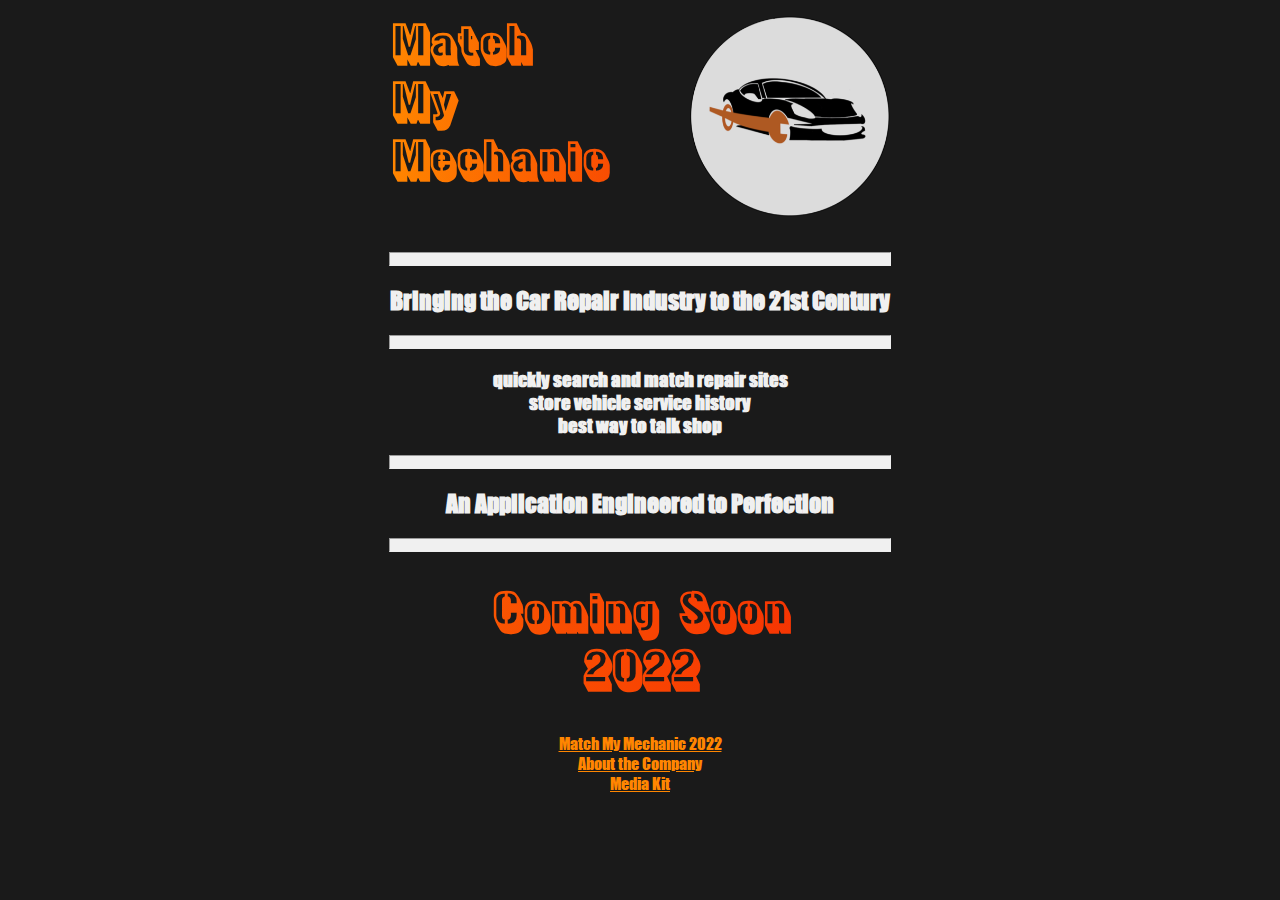
<file: index.html>
<html>
    <head>
        <title>Match My Mechanic</title>
        <meta name="viewport" content="width=device-width, initial-scale=1.0">
        <link rel=stylesheet type="text/css" href="style.css" media="screen">
    </head>
    <center>
        <body>
            <figure>
                <img src="engine.png"/>
            </figure>
            <h1 class="title">
                Match   <br/>
                My      <br/>
                Mechanic<br/>
            </h1>
            <hr/>
            <h2>
                Bringing the Car Repair Industry to the 21st Century
            </h2>
            <hr/>
            <h3>
                quickly search and match repair sites <br/>
                store vehicle service history         <br/>
                best way to talk shop                 <br/>
            </h3>
            <hr/>
            <h2>
                An Application Engineered to Perfection
            </h2>
            <hr/>
            <h1>
                Coming Soon<br/>
                2022
            </h1>
            <footer>
                <a href="index.html">Match My Mechanic 2022</a>
                <br/>
                <a href="about.html">About the Company</a>
                <br/>
                <a href="media.html">Media Kit</a>
            </footer>
        </body>
    </center>
</html>
</file>
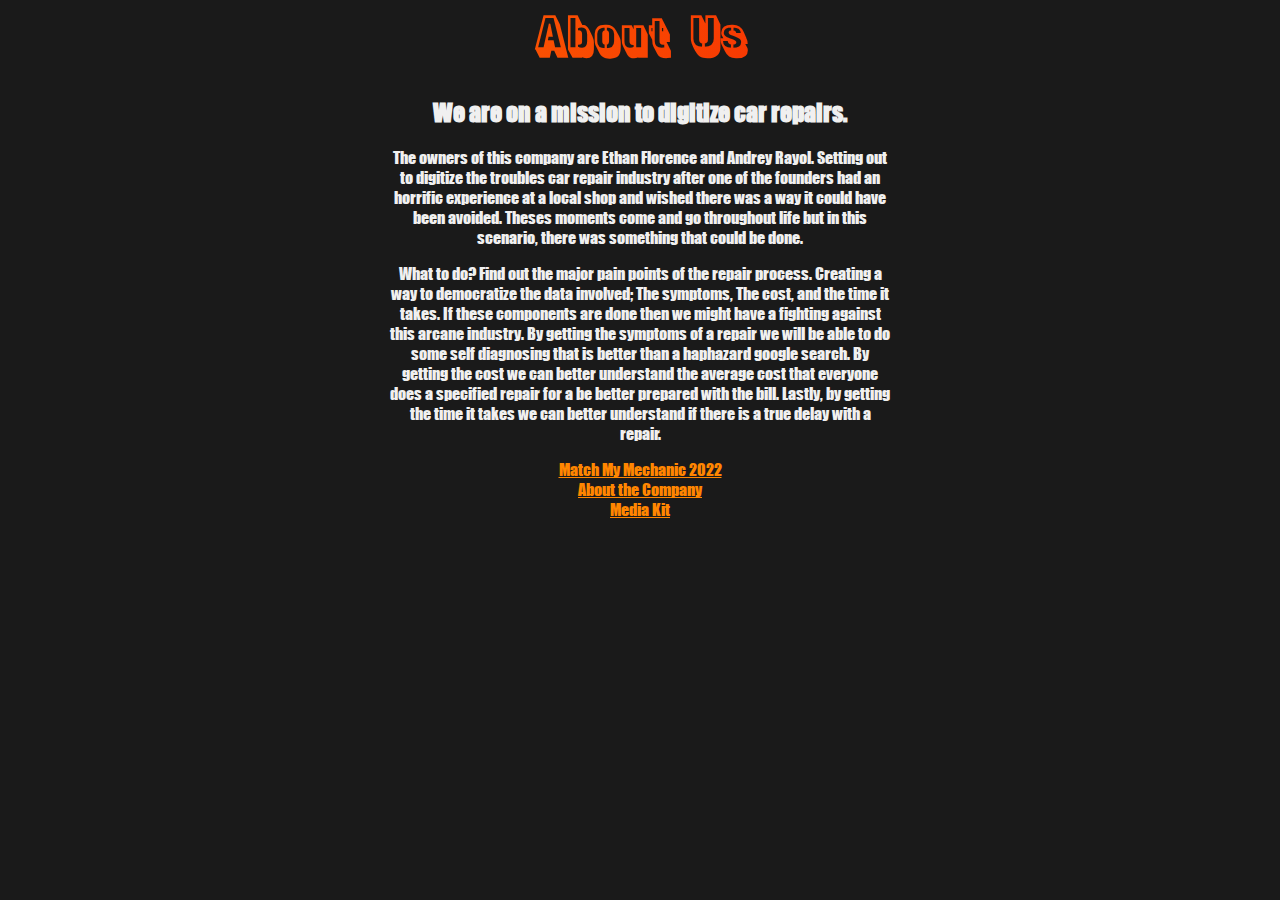
<file: about.html>
<html>
    <head>
        <title>Match My Mechanic</title>
        <meta name="viewport" content="width=device-width, initial-scale=1.0">
        <link rel=stylesheet type="text/css" href="style.css" media="screen">
    </head>
    <body>
        <center>
            <h1>
                About Us
            </h1>
            <h2>
                We are on a mission to digitize car repairs.
            </h2>
            <p>
                The owners of this company are Ethan Florence and Andrey Rayol. 
                Setting out to digitize the troubles car repair industry after one of the founders had an horrific experience at a local shop and wished there was a way it could have been avoided.
                Theses moments come and go throughout life but in this scenario, there was something that could be done.
            </p>
            <p>
            What to do?
            Find out the major pain points of the repair process.
            Creating a way to democratize the data involved; The symptoms, The cost, and the time it takes.
            If these components are done then we might have a fighting against this arcane industry. 
            By getting the symptoms of a repair we will be able to do some self diagnosing that is better than a haphazard google search.
            By getting the cost we can better understand the average cost that everyone does a specified repair for a be better prepared with the bill.
            Lastly, by getting the time it takes we can better understand if there is a true delay with a repair.
            </p>
            <footer>
                <a href="index.html">Match My Mechanic 2022</a>
                <br/>
                <a href="about.html">About the Company</a>
                <br/>
                <a href="media.html">Media Kit</a>
            </footer>
        <center>
    </body>
</html>
</file>
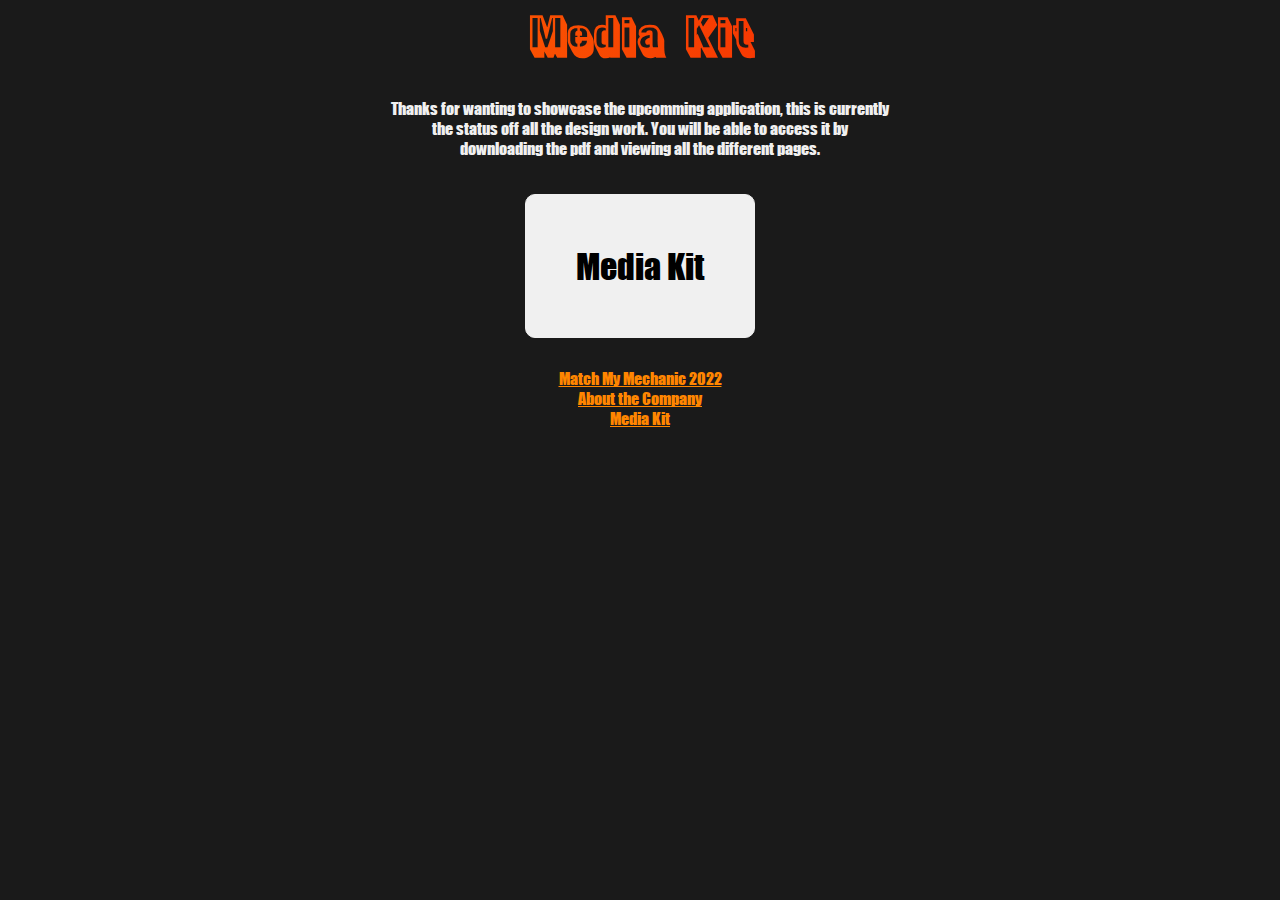
<file: media.html>
<html>
    <head>
        <title>Match My Mechanic</title>
        <meta name="viewport" content="width=device-width, initial-scale=1.0">
        <link rel=stylesheet type="text/css" href="style.css" media="screen">
    </head>
    <body>
        <center>
            <h1>
                Media Kit
            </h1>
            <p>
                Thanks for wanting to showcase the upcomming application, this is currently the status off all the design work.
                You will be able to access it by downloading the pdf and viewing all the different pages.
            </p>
            <br/>
            <a class="button" href="media-kit.pdf">
            <button>
            Media Kit
            </button>
            </a>
            <br/>
            <footer>
                <a href="index.html">Match My Mechanic 2022</a>
                <br/>
                <a href="about.html">About the Company</a>
                <br/>
                <a href="media.html">Media Kit</a>
            </footer>
        <center>
    </body>
</html>
</file>
<file: style.css>
@font-face
{
    src: url('gunplay.ttf');
    font-family: gunplay;
}
@font-face
{
    src: url('impact.ttf');
    font-family: Impact;
}
a
{
    color:  #FF8600;
}
html
{
    background: #1A1A1A;
    font-family: Impact;
    color: #F0F0F0;
}
hr
{
    height: 12px;
    background: #F0F0F0;
    max-width: 500px;
}
h1
{
    font-family: gunplay;
    font-size: 48px;
    background-image: linear-gradient(90deg, #FF8600, #F10404);
  background-clip: text;
  color: transparent;   
}
button
{
     border-radius: 10px;
     background: #F0F0F0;
     font-size: 34px;
  	 border: 1px solid #F0F0F0;
  	 padding: 50px;
     margin-bottom: 30;
     font-family: Impact;
}
h1.title
{
    text-align: left;
    max-width: 500px;
    white-space: nowrap;
    text-align: left;
    padding-bottom: 30;
}
p
{
    max-width: 500px;
}
img
{
    float: right;
    max-width: 200px;
}
figure
{
    max-width: 500px;
}
@media(max-width: 700px)
{
    img
    {
        max-width: 100px;
    }
}
</file>
